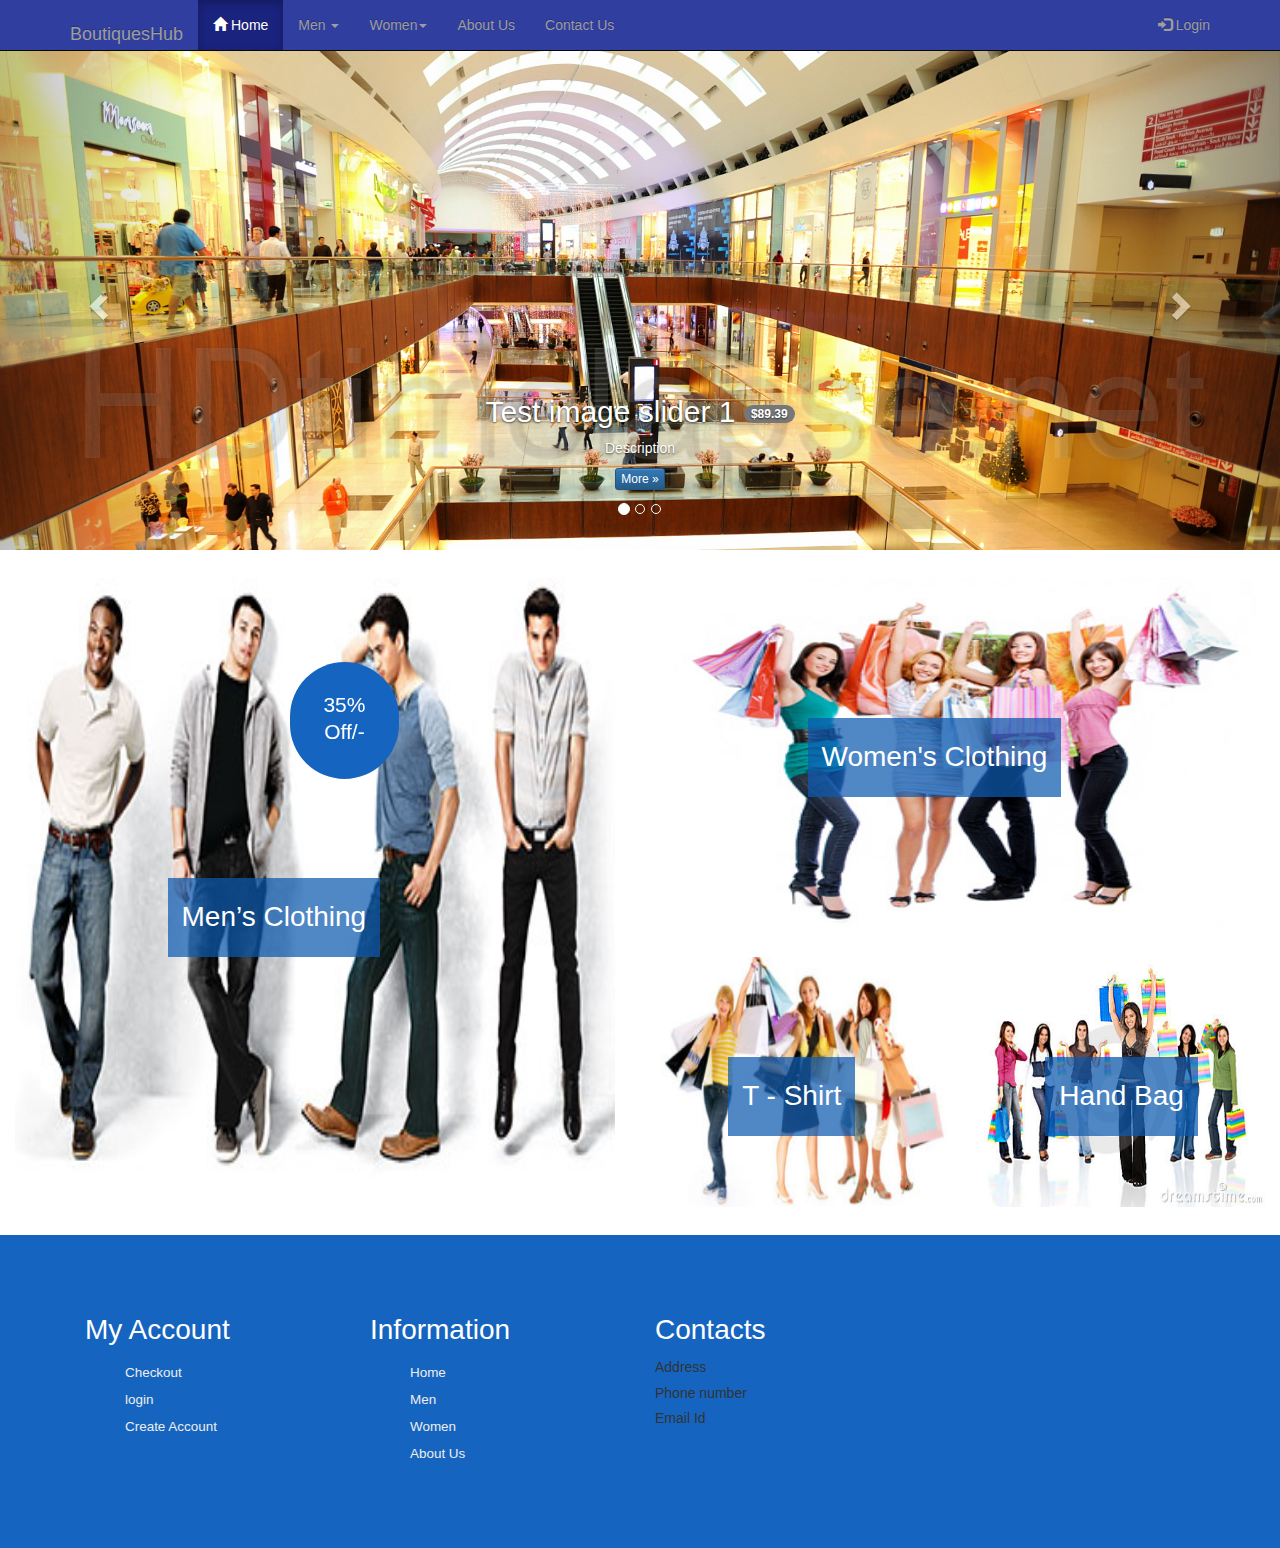
<file: index.html>
<!DOCTYPE html>
<html lang="en">

<head>
    <meta charset="utf-8">
    <meta http-equiv="X-UA-Compatible" content="IE=edge">
    <meta name="viewport" content="width=device-width, initial-scale=1">
    <!-- The above 3 meta tags *must* come first in the head; any other head
       content must come *after* these tags -->
    <title>BoutiquesHub</title>
    <!-- Bootstrap -->
    <link href="css/bootstrap.min.css" rel="stylesheet">
    <link href="css/bootstrap-theme.min.css" rel="stylesheet">
    <link href="css/font-awesome.min.css" rel="stylesheet">
    <link href="css/bootstrap-social.css" rel="stylesheet">
    <link href="css/mystyles.css" rel="stylesheet">
    <script src="js/login.js"></script> 

    <!-- HTML5 shim and Respond.js for IE8 support of HTML5 elements and media queries -->
    <!-- WARNING: Respond.js doesn't work if you view the page via file:// -->
    <!--[if lt IE 9]>
<script src="https://oss.maxcdn.com/html5shiv/3.7.2/html5shiv.min.js"></script>
<script src="https://oss.maxcdn.com/respond/1.4.2/respond.min.js"></script>
<![endif]-->
</head>
    
<body>
     <nav class="navbar navbar-inverse navbar-fixed-top" role="navigation">
        <div class="container">
            <div class="navbar-header">
                <button type="button" class="navbar-toggle collapsed" data-toggle="collapse" data-target="#navbar" aria-expanded="false" aria-controls="navbar">
                    <span class="sr-only">Toggle navigation</span>
                    <span class="icon-bar"></span>
                    <span class="icon-bar"></span>
                    <span class="icon-bar"></span>
                </button>
                <span style="color:white"><a class="navbar-brand" href="index.html"><h4>BoutiquesHub</h4></a></span>
            </div>
            <div id="navbar" class="navbar-collapse collapse">
                <ul class="nav navbar-nav">
                    <li class="active"><a href="index.html"><span class="glyphicon glyphicon-home"
   aria-hidden="true"></span> Home</a></li>
                    <li class="dropdown">
										<a href="#" class="dropdown-toggle" data-toggle="dropdown">Men <b class="caret"></b></a>
										<ul class="dropdown-menu multi-column columns-3">
											<div class="row">
												<div class="col-sm-3  multi-gd-img">
													<ul class="multi-column-dropdown">
														<li><a href="menproducts.html">Clothing</a></li>
														<li><a href="menproducts.html">Wallets</a></li>
														<li><a href="menproducts.html">Shoes</a></li>
														<li><a href="menproducts.html">Watches</a></li>
														<li><a href="menproducts.html"> Underwear </a></li>
														<li><a href="menproducts.html">Accessories</a></li>
													</ul>
												</div>
												<div class="col-sm-3  multi-gd-img">
													<ul class="multi-column-dropdown">
														<li><a href="menproducts.html">Sunglasses</a></li>
														<li><a href="menproducts.html">Wallets,Bags</a></li>
														<li><a href="menproducts.html">Footwear</a></li>
														<li><a href="menproducts.html">Watches</a></li>
														<li><a href="menproducts.html">Accessories</a></li>
														<li><a href="menproducts.html">Jewellery</a></li>
													</ul>
												</div>
												<div class="clearfix"></div>
											</div>
										</ul>
									</li>
                         <li class="dropdown">
										<a href="#" class="dropdown-toggle" data-toggle="dropdown">Women<b class="caret"></b></a>
										<ul class="dropdown-menu multi-column columns-3">
											<div class="row">
												<div class="col-sm-3  multi-gd-img">
													<ul class="multi-column-dropdown">
														<li><a href="products.html">Clothing</a></li>
														<li><a href="products.html">Wallets</a></li>
														<li><a href="products.html">Shoes</a></li>
														<li><a href="products.html">Watches</a></li>
														<li><a href="products.html"> Underwear </a></li>
														<li><a href="products.html">Accessories</a></li>
													</ul>
												</div>
												<div class="col-sm-3  multi-gd-img">
													<ul class="multi-column-dropdown">
														<li><a href="products.html">Sunglasses</a></li>
														<li><a href="products.html">Wallets,Bags</a></li>
														<li><a href="products.html">Footwear</a></li>
														<li><a href="products.html">Watches</a></li>
														<li><a href="products.html">Accessories</a></li>
														<li><a href="products.html">Jewellery</a></li>
													</ul>
												</div>
												<div class="clearfix"></div>
											</div>
										</ul>
									</li>
                                <li><a href="about.html">About Us</a></li>
                    <li><a href="contactus.html">Contact Us</a></li>
                                </ul>
                <ul class="nav navbar-nav navbar-right">
                    <li>
                        <a data-toggle="modal" data-target="#loginModal">
                        <span class="glyphicon glyphicon-log-in"></span> Login</a>                    
                    </li>
                </ul>
            </div>
        </div>
    </nav>
    <div id="loginModal" class="modal fade" role="dialog">
        <div class="modal-dialog">
            <!-- Modal content-->
            <div class="modal-content">
                <div class="modal-header">
                    <button type="button" class="close" data-dismiss="modal">&times;</button>
                    <h4 class="modal-title">Login </h4>
                </div>
                <div class="modal-body">

                    <form class="form-inline" role="login">
                        <div class="form-group">
                            <input type="email" class="form-control" placeholder="Email" name="username" id="username">
                            <input type="password" class="form-control" placeholder="Password" name="password" id="password">
                        </div>
                        <div class="checkbox">
                            <label style="color: #fff; font-weight: normal;">
                                <input type="checkbox"> Remember me</label>
                        </div>
                        <button type="submit" class="btn btn-default btn-info" onclick="validate()">Sign in</button>        
                        <button type="button" class="btn btn-default btn-info" > <a href="signup.html">Sign up</a></button>
                        <button type="button" class="btn btn-default btn-sm" data-dismiss="modal">Cancel</button>
                    </form>
                </div>
            </div>
        </div>
    </div>    
     <div class="row row-content">
            <div class="col-xs-12">
                <div id="mycarousel" class="carousel slide" data-ride="carousel">
                    <ol class="carousel-indicators">
                        <li data-target="#mycarousel" data-slide-to="0" class="active"></li>
                        <li data-target="#mycarousel" data-slide-to="1"></li>
                        <li data-target="#mycarousel" data-slide-to="2"></li>
                    </ol>
                    <div class="carousel-inner" role="listbox">
                        <div class="item active">
                            <img class="img-responsive" src="img/1.png" alt="Image 1">
                            <div class="carousel-caption">
                                <h2>Test image slider 1  <span class="badge">$89.39</span></h2>
                                <p>Description</p>
                                <p><a class="btn btn-primary btn-xs" href="menproducts.html">More &raquo;</a></p>
                            </div>
                        </div>
                        <div class="item">
                            <img class="img-responsive" src="img/3.png" alt="Image 3">
                            <div class="carousel-caption">
                                <h2>Test Image 2 <span class="label label-danger">New</span> <span class="badge">$125.99</span></h2>
                                <p>Description 2</p>
                                <p><a class="btn btn-primary btn-xs" href="about.html">More &raquo;</a></p>
                            </div>
                        </div>

                        <div class="item">
                            <img class="img-responsive" src="img/4.png" alt="Image 4">
                            <div class="carousel-caption">
                                <h2>Test image 3</h2>
                                <p>Description 3 </p>
                                <p><a class="btn btn-primary btn-xs" href="products.html">More &raquo;</a></p>
                            </div>
                        </div>
                    </div>
                    <!-- Controls -->
                    <a class="left carousel-control" href="#mycarousel" role="button" data-slide="prev">
                        <span class="glyphicon glyphicon-chevron-left" aria-hidden="true"></span>
                        <span class="sr-only">Previous</span>
                    </a>
                    <a class="right carousel-control" href="#mycarousel" role="button" data-slide="next">
                        <span class="glyphicon glyphicon-chevron-right" aria-hidden="true"></span>
                        <span class="sr-only">Next</span>
                    </a>
                </div>
            </div>
        </div>
		<div class="content">
				<div class="ban-bottom-w3l">
					<div class="container2">
						<div class="col-md-6 ban-bottom">
							<div class="ban-top">
                                <a href="menproducts.html">
								<img src="img/5.png" style=width:600px;height:600px class="img-responsive" alt=""/ ></a>
								<div class="ban-text">
									<h4>Men’s Clothing</h4>
								</div>
								<div class="ban-text2 hvr-sweep-to-top">
									<h4>35% <span>Off/-</span></h4>
								</div>
							</div>
						</div>
						<div class="col-md-6 ban-bottom3">
							<div class="ban-top">
                                <a href="products.html">
								<img src="img/6.png" style=width:450;height:350px class="img-responsive" alt=""/>
								<div class="ban-text1">
									<h4>Women's Clothing</h4>
								</div>
                                </a>
							</div>
							<div class="ban-img">
								<div class=" ban-bottom1">
									<div class="ban-top">
                                        <a href="products.html">
										<img src="img/7.png" style=width:300px;height:250px class="img-responsive" alt=""/>
										<div class="ban-text1">
											<h4>T - Shirt</h4>
										</div>
                                        </a>
									</div>
								</div>
								<div class="ban-bottom2">
									<div class="ban-top">
                                        <a href="products.html">
										<img src="img/8.png" style=width:300px;height:250px class="img-responsive" alt=""/>
										<div class="ban-text1">
											<h4>Hand Bag</h4>
										</div>
                                        </a>
									</div>
								</div>
								<div class="clearfix"></div>
							</div>
						</div>
						<div class="clearfix"></div>
					</div>
				</div>
			
            <footer>
					<div class="footer-w3l">
						<div class="container">
							<div class="footer-grids">
								
								<div class="col-md-3 footer-grid">
									<h4>My Account</h4>
									<ul>
										<li><a href="checkout.html">Checkout</a></li>
										<li><a data-toggle="modal" data-target="#loginModal">
                       login</a></li>
										<li><a href="registered.html"> Create Account </a></li>
									</ul>
								</div>
								<div class="col-md-3 footer-grid">
									<h4>Information</h4>
									<ul>
										<li><a href="index.html">Home</a></li>
										<li><a href="menproducts.html">Men</a></li>
										<li><a href="products.html">Women</a></li>
										<li><a href="about.html">About Us</a></li>
										</ul>
								</div>
								<div class="col-md-3 footer-grid foot">
									<h4>Contacts</h4>
									<h5> Address </h5>
                                    <h5>Phone number</h5>
                                    <h5>Email Id </h5>
								</div>
							<div class="clearfix"> </div>
							</div>
							
						</div>
					</div>
            </footer>
    
       <!-- jQuery (necessary for Bootstrap's JavaScript plugins) -->
            <script src="https://ajax.googleapis.com/ajax/libs/jquery/1.11.3/jquery.min.js"></script>
            <!-- Include all compiled plugins (below), or include individual files as needed -->
            <script src="js/bootstrap.min.js"></script>
    </div>
    
</body>
</file>
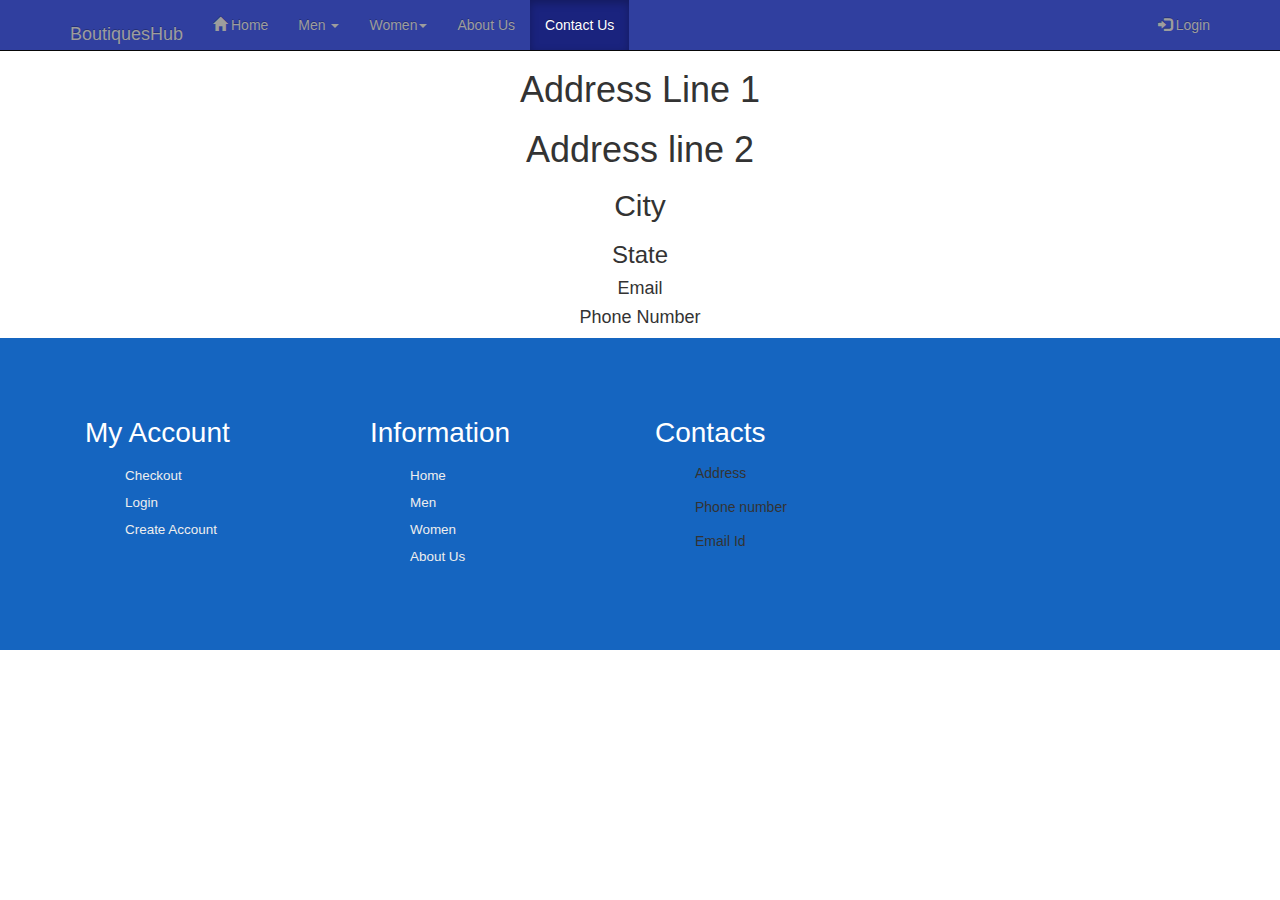
<file: contactus.html>
<!DOCTYPE html>
<html lang="en">

<head>
    <meta charset="utf-8">
    <meta http-equiv="X-UA-Compatible" content="IE=edge">
    <meta name="viewport" content="width=device-width, initial-scale=1">
    <!-- The above 3 meta tags *must* come first in the head; any other head
       content must come *after* these tags -->
    <title>BoutiquesHub</title>
    <!-- Bootstrap -->
    <link href="css/bootstrap.min.css" rel="stylesheet">
    <link href="css/bootstrap-theme.min.css" rel="stylesheet">
    <link href="css/font-awesome.min.css" rel="stylesheet">
    <link href="css/bootstrap-social.css" rel="stylesheet">
    <link href="css/mystyles.css" rel="stylesheet">
    <script src="js/login.js"></script> 

    <!-- HTML5 shim and Respond.js for IE8 support of HTML5 elements and media queries -->
    <!-- WARNING: Respond.js doesn't work if you view the page via file:// -->
    <!--[if lt IE 9]>
<script src="https://oss.maxcdn.com/html5shiv/3.7.2/html5shiv.min.js"></script>
<script src="https://oss.maxcdn.com/respond/1.4.2/respond.min.js"></script>
<![endif]-->
</head>
    
<body>
     <nav class="navbar navbar-inverse navbar-fixed-top" role="navigation">
        <div class="container">
            <div class="navbar-header">
                <button type="button" class="navbar-toggle collapsed" data-toggle="collapse" data-target="#navbar" aria-expanded="false" aria-controls="navbar">
                    <span class="sr-only">Toggle navigation</span>
                    <span class="icon-bar"></span>
                    <span class="icon-bar"></span>
                    <span class="icon-bar"></span>
                </button>
                <span style="color:white"><a class="navbar-brand" href="index.html"><h4>BoutiquesHub</h4></a></span>
            </div>
            <div id="navbar" class="navbar-collapse collapse">
                <ul class="nav navbar-nav">
                    <li ><a href="index.html"><span class="glyphicon glyphicon-home"
   aria-hidden="true"></span> Home</a></li>
                    <li class="dropdown">
										<a href="#" class="dropdown-toggle" data-toggle="dropdown">Men <b class="caret"></b></a>
										<ul class="dropdown-menu multi-column columns-3">
											<div class="row">
												<div class="col-sm-3  multi-gd-img">
													<ul class="multi-column-dropdown">
														<li><a href="menproducts.html">Clothing</a></li>
														<li><a href="menproducts.html">Wallets</a></li>
														<li><a href="menproducts.html">Shoes</a></li>
														<li><a href="menproducts.html">Watches</a></li>
														<li><a href="menproducts.html"> Underwear </a></li>
														<li><a href="menproducts.html">Accessories</a></li>
													</ul>
												</div>
												<div class="col-sm-3  multi-gd-img">
													<ul class="multi-column-dropdown">
														<li><a href="menproducts.html">Sunglasses</a></li>
														<li><a href="menproducts.html">Wallets,Bags</a></li>
														<li><a href="menproducts.html">Footwear</a></li>
														<li><a href="menproducts.html">Watches</a></li>
														<li><a href="menproducts.html">Accessories</a></li>
														<li><a href="menproducts.html">Jewellery</a></li>
													</ul>
												</div>
												<div class="clearfix"></div>
											</div>
										</ul>
									</li>
                         
                        <li class="dropdown">
										<a href="#" class="dropdown-toggle" data-toggle="dropdown">Women<b class="caret"></b></a>
										<ul class="dropdown-menu multi-column columns-3">
											<div class="row">
												<div class="col-sm-3  multi-gd-img">
													<ul class="multi-column-dropdown">
														<li><a href="products.html">Clothing</a></li>
														<li><a href="products.html">Wallets</a></li>
														<li><a href="products.html">Shoes</a></li>
														<li><a href="products.html">Watches</a></li>
														<li><a href="products.html"> Underwear </a></li>
														<li><a href="products.html">Accessories</a></li>
													</ul>
												</div>
												<div class="col-sm-3  multi-gd-img">
													<ul class="multi-column-dropdown">
														<li><a href="products.html">Sunglasses</a></li>
														<li><a href="products.html">Wallets,Bags</a></li>
														<li><a href="products.html">Footwear</a></li>
														<li><a href="products.html">Watches</a></li>
														<li><a href="products.html">Accessories</a></li>
														<li><a href="products.html">Jewellery</a></li>
													</ul>
												</div>
												<div class="clearfix"></div>
											</div>
										</ul>
									</li>
                                <li ><a href="about.html">About Us</a></li>
                    <li class="active"><a href="contactus.html">Contact Us</a></li>
                                </ul>
                <ul class="nav navbar-nav navbar-right">
                    <li>
                        <a data-toggle="modal" data-target="#loginModal">
                            <span class="glyphicon glyphicon-log-in"></span> Login</a>
                    </li>
                </ul>

            </div>
        </div>
    </nav>
     <div id="loginModal" class="modal fade" role="dialog">
        <div class="modal-dialog">
            <!-- Modal content-->
            <div class="modal-content">
                <div class="modal-header">
                    <button type="button" class="close" data-dismiss="modal">&times;</button>
                    <h4 class="modal-title">Login </h4>
                </div>
                <div class="modal-body">

                    <form class="form-inline" role="login">
                        <div class="form-group">
                            <input type="email" class="form-control" placeholder="Email" name="username" id="username">
                            <input type="password" class="form-control" placeholder="Password" name="password" id="password">
                        </div>
                        <div class="checkbox">
                            <label style="color: #fff; font-weight: normal;">
                                <input type="checkbox"> Remember me</label>
                        </div>
                        <button type="submit" class="btn btn-default btn-info" onclick="validate()">Sign in</button>        
                        <button type="submit" class="btn btn-default btn-info"> Sign up</button>
                        <button type="button" class="btn btn-default btn-sm" data-dismiss="modal">Cancel</button>
                    </form>
                </div>
            </div>
        </div>
    </div>    
    <span style="text-align:center">
    <h1>          Address Line 1</h1>
    <h1>          Address line 2</h1>
    <h2>          City</h2>
    <h3>          State</h3>
    <h4>          Email</h4>
    <h4>          Phone Number</h4></span>
    
     <footer>
					<div class="footer-w3l">
						<div class="container">
							<div class="footer-grids">
								
								<div class="col-md-3 footer-grid">
									<h4>My Account</h4>
									<ul>
										<li><a href="checkout.html">Checkout</a></li>
										<li><a href="login.html">Login</a></li>
										<li><a href="registered.html"> Create Account </a></li>
									</ul>
								</div>
								<div class="col-md-3 footer-grid">
									<h4>Information</h4>
									<ul>
										<li><a href="index.html">Home</a></li>
										<li><a href="menproducts.html">Men</a></li>
										<li><a href="products.html">Women</a></li>
										<li><a href="about.html">About Us</a></li>
										</ul>
								</div>
								<div class="col-md-3 footer-grid foot">
                                    <h4>Contacts</h4>
                                    <ul>
                                    <li> Address </li>
                                    <li>Phone number</li>
                                    <li>Email Id </li>
                                    </ul>
								</div>
							<div class="clearfix"> </div>
							</div>
							
						</div>
					</div>
            </footer>
    
    
       <!-- jQuery (necessary for Bootstrap's JavaScript plugins) -->
            <script src="https://ajax.googleapis.com/ajax/libs/jquery/1.11.3/jquery.min.js"></script>
            <!-- Include all compiled plugins (below), or include individual files as needed -->
            <script src="js/bootstrap.min.js"></script>
    
    
</body>
</file>
<file: css/mystyles.css>
.row-header {
  margin: 0px auto;
  padding: 0px 0px;
}
.row-footer {
  margin: 0px auto;
  padding: 20px 0px;
  background-color: #AfAfAf;
}
.jumbotron {
  margin: 0px auto;
  padding: 70px 30px;
  background: #7986CB;
  color: floralwhite;
}
.carousel {
  background: #1a237e;
}
.carousel .item {
  height: 500px;
}
.carousel .item img {
  left: 0;
  min-height: 450px;
    min-width: 500px;
  position: absolute;
  top: 0;
}
.navbar-brand{
    color:white;
}
.navbar-inverse {
  background: #303f9f;
  color: #ffffff;
}
.navbar-inverse .navbar-nav > .active > a {
  background: #1a237e;
  color: #ffffff;
}
.navbar-inverse .navbar-nav > .active > a:hover {
  background: #1a237e;
  color: #ffffff;
}
.navbar-inverse .navbar-nav > .active > a:focus {
  background: #1a237e;
  color: #ffffff;
}
.navbar-inverse .navbar-nav > .open > a {
  background: #1a237e;
  color: #ffffff;
}
.navbar-inverse .navbar-nav > .open > a:hover {
  background: #1a237e;
  color: #ffffff;
}
.navbar-inverse .navbar-nav > .open > a:focus {
  background: #1a237e;
  color: #ffffff;
}
.navbar-inverse .navbar-nav .open .dropdown-menu > li > a {
  background-color: #303f9f;
  color: #eeeeee;
}
.navbar-inverse .navbar-nav .open .dropdown-menu > li > a:hover {
  color: #000000;
}
.navbar-inverse .navbar-nav .open .dropdown-menu {
  background-color: #303f9f;
  color: #eeeeee;
}
address {
  color: #0f0f0f;
  font-size: 80%;
  margin: 0px;
}
body {
  align: center;
  padding: 50px 0px 0px 0px;
  z-index: 0;
}
.tab-content {
  border-bottom: 1px solid #dddddd;
  border-left: 1px solid #dddddd;
  border-right: 1px solid #dddddd;
  padding: 10px;
}
.affix {
  top: 100px;
}
#carouselButtons {
  bottom: 0px;
  position: absolute;
  right: 0px;
}
ul.multi-column-dropdown h6 {
    font-size: 1.4em;
    color:#222222;
    margin: 0 0 1em;
    padding-bottom: 1em;
    border-bottom: 1px solid #E4E4E4;
    text-transform: capitalize;
}
.multi-column-dropdown li {
    list-style-type: none;
    margin: 7px 0;
}
.multi-column-dropdown li a {
    display: block;
    clear: both;
    line-height: 1.428571429;
    color: #999 !important;
    white-space: normal;
	font-weight:500 !important;
}
ul.multi-column-dropdown h6 {
    margin: 0 0 .5em;
}
.multi-column-dropdown li a {
    color: #999 !important;
}
.multi-gd-img img {
    width: 100%;
}
ul.dropdown-menu6 ,ul.dropdown-menu5{
	margin:0;
	position:relative;
}
ul.dropdown-menu6 li {
	list-style:none;
}
ul.dropdown-menu6 li p{
	width:100%;
}
.dropdown-menu.columns-3 {
    min-width: 700px;
    padding: 30px 30px;
}
.dropdown-menu.columns-3 {
    min-width: 263px;
    padding: 30px 30px;
}
.navbar-nav .open .dropdown-menu {
    background: #fff;
}
.dropdown-menu.columns-3 {
    left: -343%;
}
.dropdown-menu.columns-3 {
    min-width: 610px;
    padding: 30px 30px;
}
ul.multi-column-dropdown h6 {
    margin: 0 0 .5em;
}
.dropdown-menu.columns-3 {
    left: -355%;
}
.dropdown-menu.columns-3 {
    left: -240%;
}
.dropdown-menu.columns-3 {
    left: -205%;
}
ul.dropdown-menu6 li a {
	text-decoration: none;
}
.tab-container2 .tab-content {
	border-radius: 0 2px 2px 2px;
	border: 1px solid #e0e0e0;
	padding: 16px;
	background-color: #ffffff;
}
.ban-bottom-w3l,.new-arrivals-w3agile,.product-agile,.latest-w3,.footer-w3l,.products-agileinfo,.typo-w3,.mail-w3ls,.single-wl3 {
    padding: 4em 0;
}
.ban-bottom {
    float: left;
    width: 50%;	
}
.ban-bottom1 {
    float: left;
    width: 48%;
	margin-right:2%
}
.ban-bottom2 {
    float: left;
    width: 48%;
	margin-left:2%
}

.ban-bottom-w3l {
    padding: 5em 0;
}
.ban-bottom-w3l, .new-arrivals-w3agile, .product-agile, .latest-w3, .footer-w3l, .products-agileinfo, .typo-w3, .mail-w3ls, .single-wl3 {
		padding: 2em 0;
	}
.ban-img {
    margin-top: 2.1em;
}
.ban-top{
	position: relative;
    overflow: hidden;
}
.ban-top img {
	-moz-transition: all 1s;
    -o-transition: all 1s;
    -webkit-transition: all 1s;
    transition: all 1s;
    width: 100%;
}
.ban-top:hover img {
	-moz-transform: scale3d(1.1, 1.1, 1);
    -o-transform: scale3d(1.1, 1.1, 1);
    -ms-transform: scale3d(1.1, 1.1, 1);
    -webkit-transform: scale3d(1.1, 1.1, 1);
    transform: scale3d(1.1, 1.1, 1);
}
.ban-text {
    position: absolute;
    top: 50%;
    left: 25%;
    background: rgba(13, 89, 175, 0.72);
    padding: 1em;
}
.ban-text1 {
    position: absolute;
    top: 40%;
    left: 25%;
    background: rgba(13, 89, 175, 0.72);
    padding: 1em;
}
.ban-text h4 {
    font-size: 2em;
    color: #fff;
}
.ban-text1 h4 {
    font-size: 2em;
    color: #fff;
}
.ban-text2 h4 {
    font-size: 1.5em;
    color: #fff;
}
.ban-text2 span{
    display:block;
	line-height:1.5em;
}
.hvr-sweep-to-top {
  display: inline-block;
  vertical-align: middle;
  -webkit-transform: translateZ(0);
  transform: translateZ(0);
  box-shadow: 0 0 1px rgba(0, 0, 0, 0);
  -webkit-backface-visibility: hidden;
  backface-visibility: hidden;
  -moz-osx-font-smoothing: grayscale;
  position: relative;
  -webkit-transition-property: color;
  transition-property: color;
  -webkit-transition-duration: 0.3s;
  transition-duration: 0.3s;
}
.hvr-sweep-to-top:before {
  content: "";
  position: absolute;
  z-index: -1;
  top: 0;
  left: 0;
  right: 0;
  bottom: 0;
  background: #F19E1F;
    border-radius: 50%;
	-webkit-border-radius: 60%;
	-moz-border-radius: 60%;
	-o-border-radius: 60%;
	-ms-border-radius: 60%;
  -webkit-transform: scaleY(0);
  transform: scaleY(0);
  -webkit-transform-origin: 50% 100%;
  transform-origin: 50% 100%;
  -webkit-transition-property: transform;
  transition-property: transform;
  -webkit-transition-duration: 0.3s;
  transition-duration: 0.3s;
  -webkit-transition-timing-function: ease-out;
  transition-timing-function: ease-out;
}
.hvr-sweep-to-top:hover, .hvr-sweep-to-top:focus, .hvr-sweep-to-top:active {
  color: white;
}
.hvr-sweep-to-top:hover:before, .hvr-sweep-to-top:focus:before, .hvr-sweep-to-top:active:before,.services-grid:hover .hvr-sweep-to-top:before{
  -webkit-transform: scaleY(1);
  transform: scaleY(1);
}
.ban-text2 {
    position: absolute;
    top: 14%;
    left: 45%;
    background: #1565C0;
    padding: 1.5em;
    border-radius: 60px;
    text-align: center;
	width: 18%;
}
.ban-img {
    margin-top: 1.8em;
}
.ban-img {
    margin-top: 2.1em;
}
.footer-w3l {
    background: #1565C0;
    padding: 5em 0;
}
.footer-grid h4 {
    font-size: 2em;
    color: #fff;
    margin-bottom: .5em;
}
.footer-grid p {
    font-size: .96em;
    color: #eee;
    line-height: 1.8em;
}
.footer-grid ul li a {
    font-size: .96em;
    color: #eee;
    line-height: 2em;
	text-decoration:none;
}
.footer-grid i {
    font-size: 1em;
    color: #fff;
    margin-right: 11px;
    line-height: 2em;
    border-radius: 48px;
    border: 1px solid #F19E1F;
    width: 30px;
    height: 30px;
    text-align: center;
    vertical-align: middle;
}
.footer-grid ul li  {
    list-style: none;
}
.footer-grid ul li a:hover {
    color: #F39911;
}
.footer-grid p a {
    color: #eee;
}
.foot ul li:nth-child(2) {
    margin: 1em 0;
}
</file>
